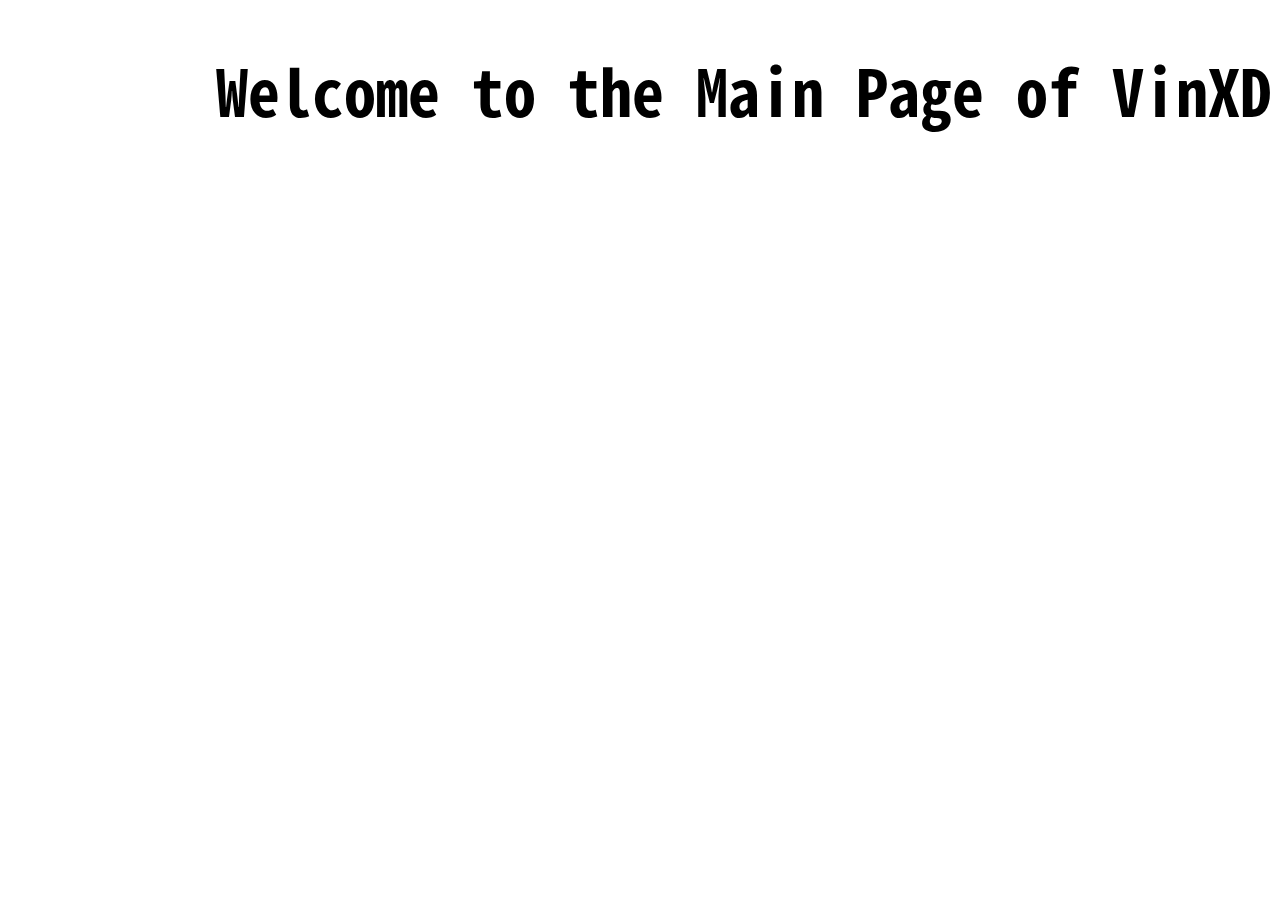
<file: vinxd_net/Main_Page/templates/Main_Page/Main.html>
<!DOCTYPE html>
<html lang="en">
<head>
    <meta charset="UTF-8">
    <meta name="viewport" content="width=device-width, initial-scale=1.0">
    <title>Main Page of VinXD</title>
</head>
<body>
    <h1 style="font-family:'Noto Sans Mono CJK HK';text-align:right;font-size:400%;">Welcome to the Main Page of VinXD</h1>
</body>
</html>
</file>
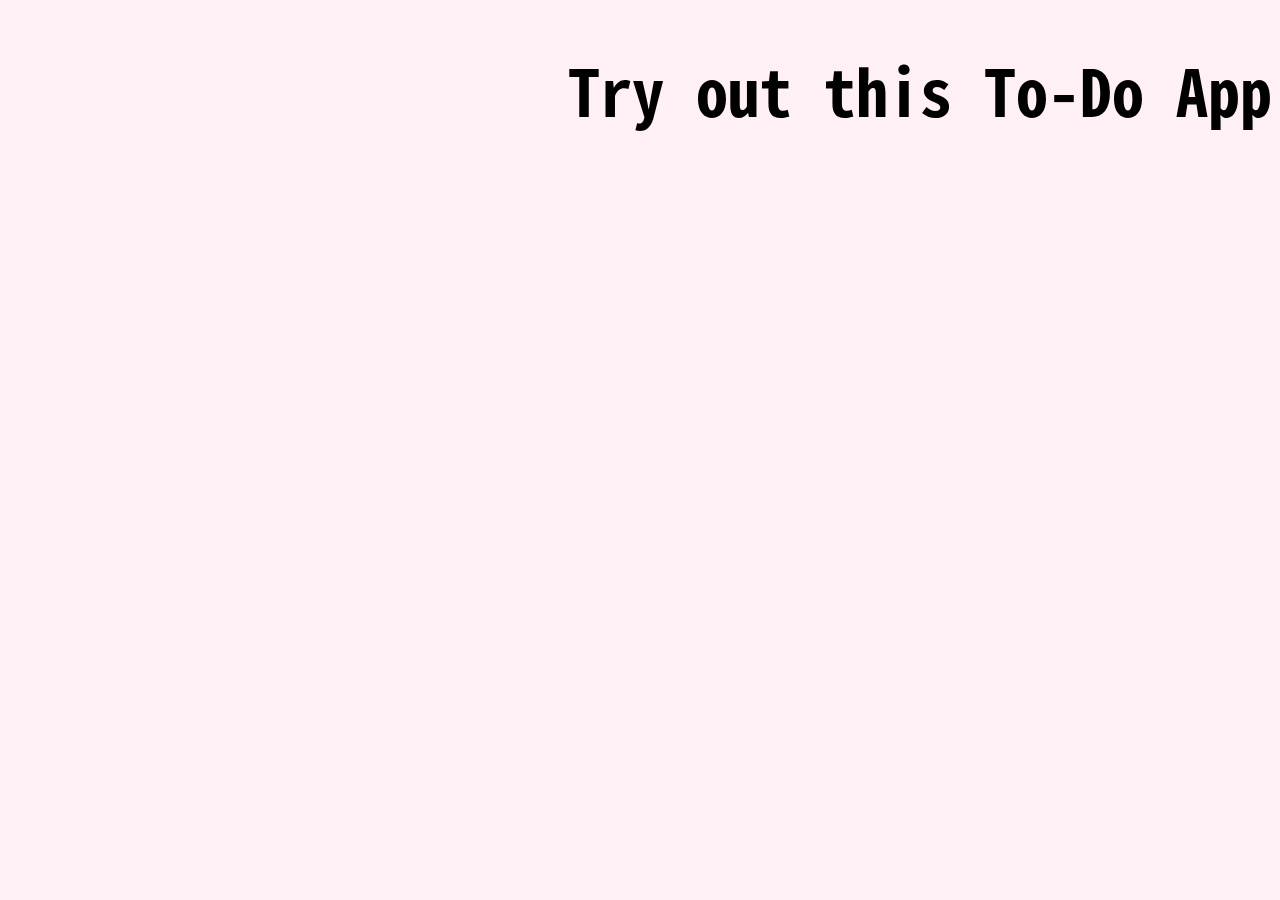
<file: vinxd_net/vtodoapp/templates/vtodoapp/testtodoapp.html>
<!DOCTYPE html>
<html lang="en">
<head>
    <meta charset="UTF-8">
    <meta name="viewport" content="width=device-width, initial-scale=1.0">
    <title>Test To-Do App</title>
    <style>
        body {background-color: LavenderBlush;}
    </style>
</head>
<body>
    <h1 style="font-family:'Noto Sans Mono CJK HK';text-align:right;font-size:400%;">Try out this To-Do App</h1>
</body>
</html>
</file>
